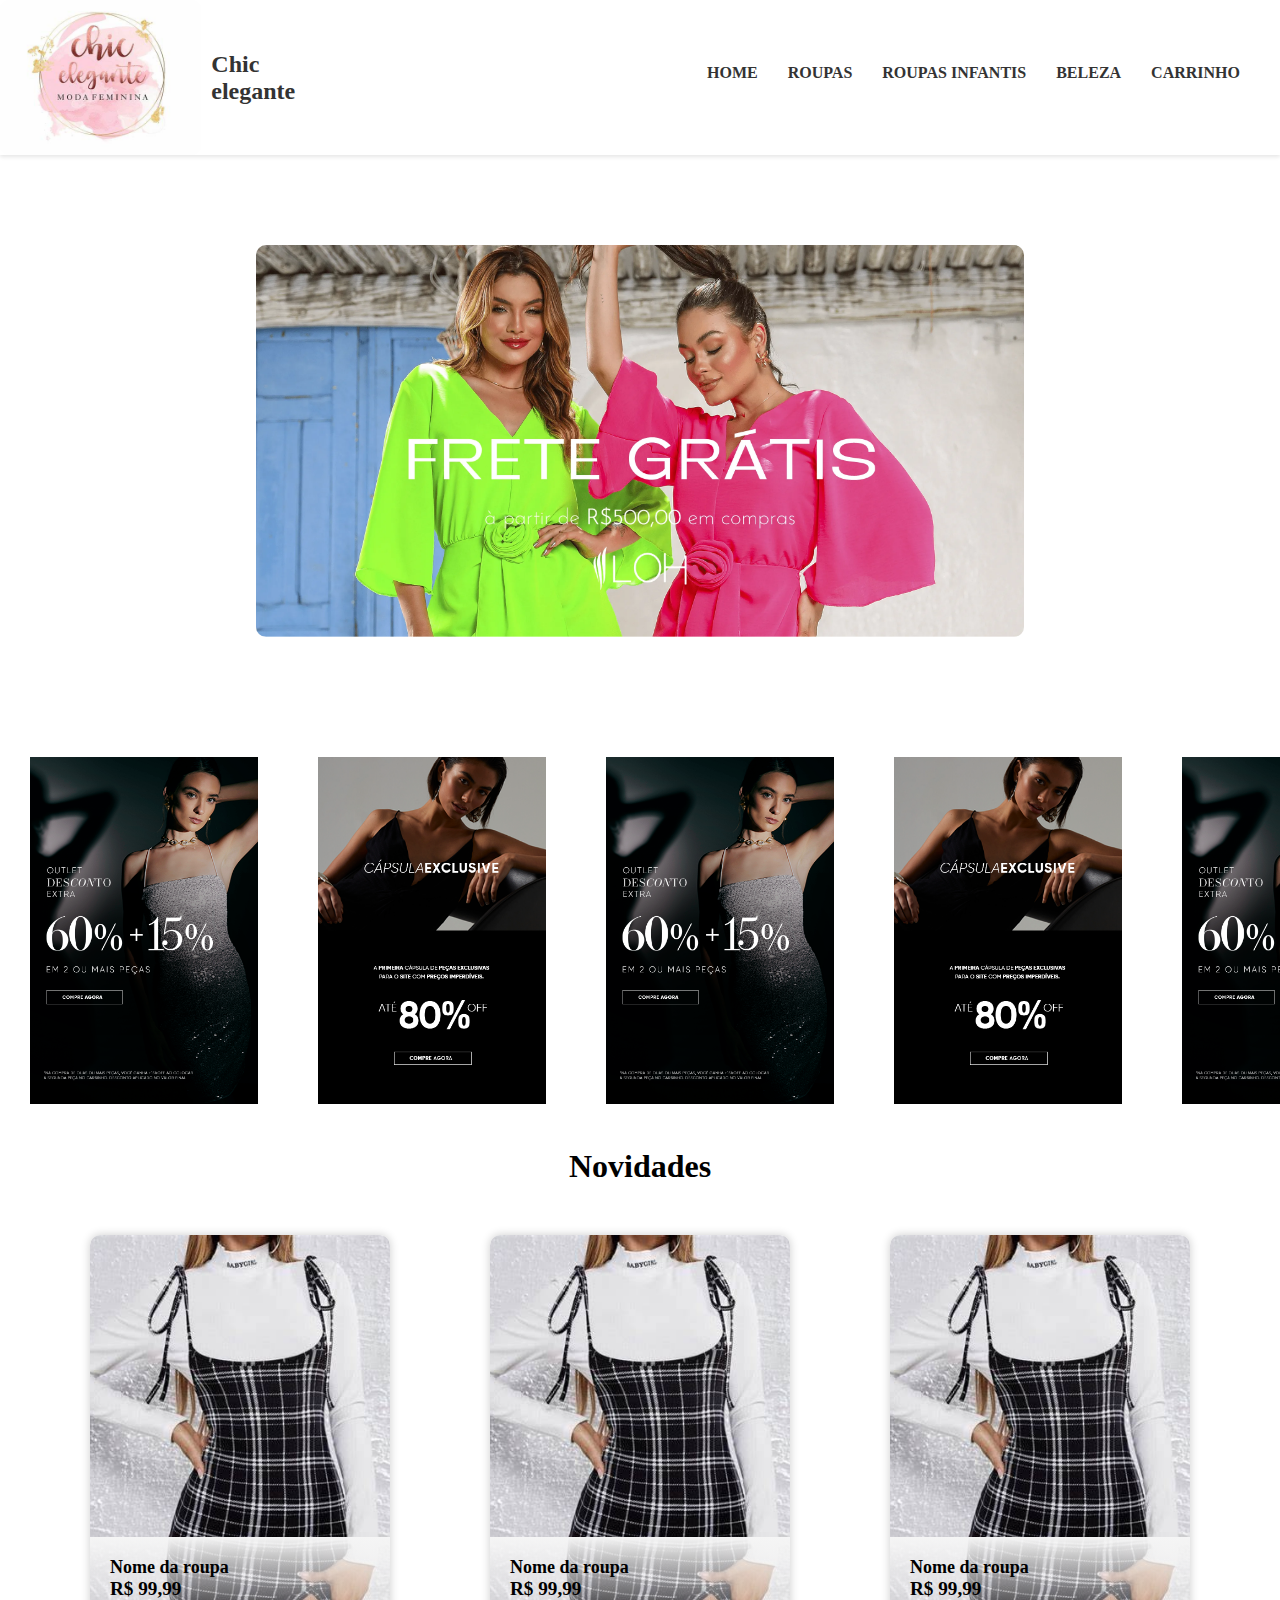
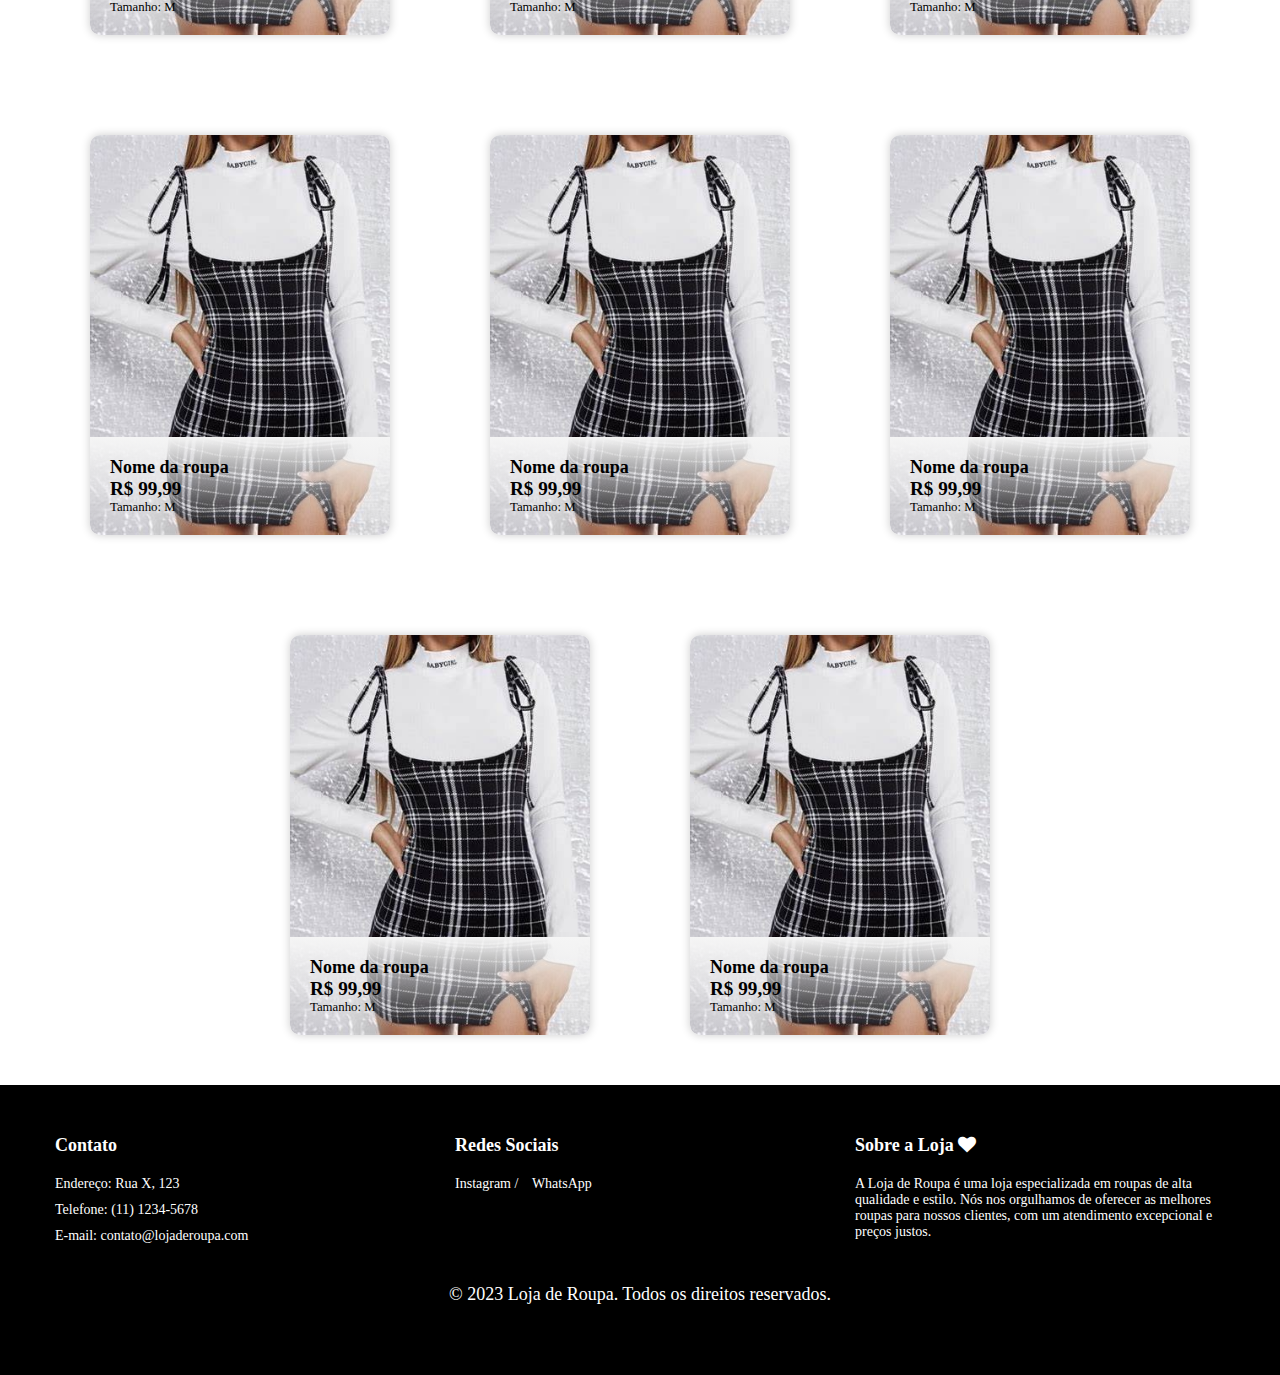
<file: projeto/index.html>
<!DOCTYPE html>
<html lang="en">
<head>
    <meta charset="UTF-8">
    <meta name="viewport" content="width=device-width, initial-scale=1.0">
    <link rel="shortcut icon" href="./assets//images/logo.jpg" type="image/x-icon">
    <link rel="stylesheet" href="style.css">
    <link rel="stylesheet" href="https://cdnjs.cloudflare.com/ajax/libs/font-awesome/4.7.0/css/font-awesome.min.css">
    <title>loja</title>
</head>
<body>
    <header>
        <div class="logo-container">
          <img src="./assets/images/OIP.jpg" alt="Logo">
          <h1>Chic elegante</h1>
        </div>
        <nav>
          <ul>
            <li><a href="#">Home</a></li>
            <li><a href="#">Roupas</a></li>
            <li><a href="#">Roupas infantis</a></li>
            <li><a href="#">Beleza</a></li>
            <li><a href="#">Carrinho</a></li>
          </ul>
        </nav>
      </header>
      <main>
        <div class="block1">
            <img src="./assets/images/1674385994_banner_principal_01.2-8-min.webp" alt="">
        </div>


    


        
        <div class="carousel">
            <ul class="carousel-list">
              <li><img src="./assets/images/20230410_banner-mobile-outlet-414x630px.png"></li>
              <li><img src="assets/images/20230707_banner-mobile-privalia-414x630px (1).png"></li>
              <li><img src="./assets/images/20230410_banner-mobile-outlet-414x630px.png"></li>
              <li><img src="assets/images/20230707_banner-mobile-privalia-414x630px (1).png"></li>
              <li><img src="./assets/images/20230410_banner-mobile-outlet-414x630px.png"></li>
              <li><img src="assets/images/20230707_banner-mobile-privalia-414x630px (1).png"></li>
              <li><img src="./assets/images/20230410_banner-mobile-outlet-414x630px.png"></li>
              <li><img src="assets/images/20230707_banner-mobile-privalia-414x630px (1).png"></li>

            </ul>
          </div>
          <div id="novidade">
            <h1 id="novh1">Novidades</h1>
        </div>
        <div class="block">


          <img src="assets/images/OIP (3).jpg" alt="Product 3">
          <div class="product-info">
            <h3>Nome da roupa</h3>
            <p class="price">R$ 99,99</p>
            <p class="size">Tamanho: M</p>
          </div>
        </div>
        <div class="block">
          <img src="assets/images/OIP (3).jpg" alt="Product 3">
          <div class="product-info">
            <h3>Nome da roupa</h3>
            <p class="price">R$ 99,99</p>
            <p class="size">Tamanho: M</p>
          </div>
        </div>
        <div class="block">
          <img src="assets/images/OIP (3).jpg" alt="Product 3">
          <div class="product-info">
            <h3>Nome da roupa</h3>
            <p class="price">R$ 99,99</p>
            <p class="size">Tamanho: M</p>
          </div>
        </div>
        <div class="block">
          <img src="assets/images/OIP (3).jpg" alt="Product 3">
          <div class="product-info">
            <h3>Nome da roupa</h3>
            <p class="price">R$ 99,99</p>
            <p class="size">Tamanho: M</p>
          </div>
        </div>
        <div class="block">
          <img src="assets/images/OIP (3).jpg" alt="Product 3">
          <div class="product-info">
            <h3>Nome da roupa</h3>
            <p class="price">R$ 99,99</p>
            <p class="size">Tamanho: M</p>
          </div>
        </div>
        <div class="block">
          <img src="assets/images/OIP (3).jpg" alt="Product 3">
          <div class="product-info">
            <h3>Nome da roupa</h3>
            <p class="price">R$ 99,99</p>
            <p class="size">Tamanho: M</p>
          </div>
        </div>
        <div class="block">
            <img src="assets/images/OIP (3).jpg" alt="Product 3">
            <div class="product-info">
                <h3>Nome da roupa</h3>
                <p class="price">R$ 99,99</p>
                <p class="size">Tamanho: M</p>
              </div>
          </div>
          <div class="block">
            <img src="assets/images/OIP (3).jpg" alt="Product 3">
            <div class="product-info">
                <h3>Nome da roupa</h3>
                <p class="price">R$ 99,99</p>
                <p class="size">Tamanho: M</p>
              </div>
          </div>

            
      
          
    
        
      </main>
<footer>
    <div class="container">
      <div class="row">
        <div class="col-md-4">
          <h3>Contato</h3>
          <ul>
            <li>Endereço: Rua X, 123</li>
            <li>Telefone: (11) 1234-5678</li>
            <li>E-mail: contato@lojaderoupa.com</li>
          </ul>
        </div>
        <div class="col-md-4">
            <h3>Redes Sociais </h3>
            <ul class="social-icons">
              <li><a href="#">Instagram /</li></a>
              <li><a href="#">WhatsApp</a></li>
            </ul>
          </div>
        <div class="col-md-4">
          <h3>Sobre a Loja <i class="fa fa-heart"></i></h3>
          <p>A Loja de Roupa é uma loja especializada em roupas de alta qualidade e estilo. Nós nos orgulhamos de oferecer as melhores roupas para nossos clientes, com um atendimento excepcional e preços justos.</p>
        </div>
      </div>
      <div class="col-md-12">
        <p >&copy; 2023 Loja de Roupa. Todos os direitos reservados.</p>
      </div>
    </div>
  </footer>
</body>
</html>
</file>
<file: projeto/style.css>
*{
    padding: 0;
    margin: 0;
    box-sizing: border-box;
}

body{
    background-color: white;
}

header {
    background-color: #fff;
    box-shadow: 0 2px 4px rgba(0, 0, 0, 0.1);
    padding: 100px;
    display: flex;
    justify-content: space-between;
    align-items: center;
    display: flex;
    list-style: none;
    margin: 0;
    padding: 0;
  }
  
  .logo-container {
    display: flex;
    align-items: center;
  }
  
  .logo-container img {
    height: 155px;
    margin-right: 10px;
  }

  
  .logo-container h1 {
    font-size: 24px;
    font-weight: bold;
    color: #333;
  }
  
  nav ul {
    display: flex;
    list-style: none;
    margin: 0;
    padding: 10px;
  }
  
  nav li {
    margin-right: 30px;
  }
  
  nav a {
    color: #333;
    text-decoration: none;
    font-size: 16px;
    font-weight: bold;
    text-transform: uppercase;
    
  }
  
  nav a:hover {
    color: rgb(255, 0, 242);
    text-decoration: none;
    

  }
  
  main {
    display: flex;
    flex-wrap: wrap;
    justify-content: center;
  }
  .carousel {
    width: 100%;
    overflow: hidden;

  }
  
  .carousel-list {
    display: flex;
    width: 180%;
    animation: slide 900s infinite;
    

  }
  
  #novidade{
    width: 100%;
    text-align: center;

  }
  
  #gif {
    width: 200px;
    height: auto;
  }
  

  
  .carousel img {
    width: 100%;
    height: auto;
    padding: 30px;
  }
  h1{
    justify-content: center;
  }
  @keyframes slide {
    0% {
      transform: translateX(0);
    }
    100% {
      transform: translateX(-200%);
    }
  }

.block1{
    margin: 90px;
    border-radius: 10px;
    width: 60%;
}

.block2{
    width: 60px;
}
  
  .block {
    display: flex;
    flex-direction: column;
    justify-content: center;
    align-items: center;
    width: 300px;
    height: 400px;
    color: black;

    margin: 50px;
    border-radius: 10px;
    overflow: hidden;
    background-color: #f5f5f5;
    border-radius: 10px;
    box-shadow: 0 0 10px rgba(0, 0, 0, 0.2);
    overflow: hidden;
    position: relative;
    width: 300px;
    display: flex;
    flex-direction: column;
    justify-content: center;
    align-items: center;
    

  }
  
  img {
    width: 100%;
    height: 100%;
    object-fit: cover;
    border-radius: 10px;
 
  }

  .product-info {
    padding: 20px;
    position: absolute;
    bottom: 0;
    left: 0;
    right: 0;
    background-image: linear-gradient(to top, rgba(226, 203, 203, 0), #f5f5f5);
  }
  
  .product-info h3 {
    margin: 0;
  }
  
  .product-info p {
    margin: 0;
  }
  
  .product-info .price {
    font-weight: bold;
    font-size: 1.2em;
  }
  
  .product-info .size {
    font-size: 0.8em;
  }

footer {
    background-color: black;
    color: white;
    padding: 50px 0;
    font-size: 14px;
  }
  
  .container {
    max-width: 1200px;
    margin: 0 auto;
  }
  
  .row {
    display: flex;
    flex-wrap: wrap;
    justify-content: space-between;
  }
  
  .col-md-4 {
    width: 33.33%;
    padding: 0 15px;
    margin-bottom: 30px;
  }
  
  h3 {
    font-size: 18px;
    margin-bottom: 20px;
  }
  
  ul {
    list-style: none;
    margin: 0;
    padding: 0;
  }
  
  li {
    margin-bottom: 10px;
  }
  
  a {
    color: white;
    text-decoration: none;
  }
  
  a:hover {
    text-decoration: underline;
  }
  
  .social-icons li {
    display: inline-block;
    margin-right: 10px;
    
  }
  
  .social-icons li:last-child {
    margin-right: 0;
  }
  
  .fa-instagram,
  .fa-whatsapp {
    font-size: 24px;
    color: white;
    margin-right: 5px;
  }



.col-md-12{
    text-align: center;
    color: white;
    font-size: 18px;
    margin-bottom: 20px;
}
</file>
